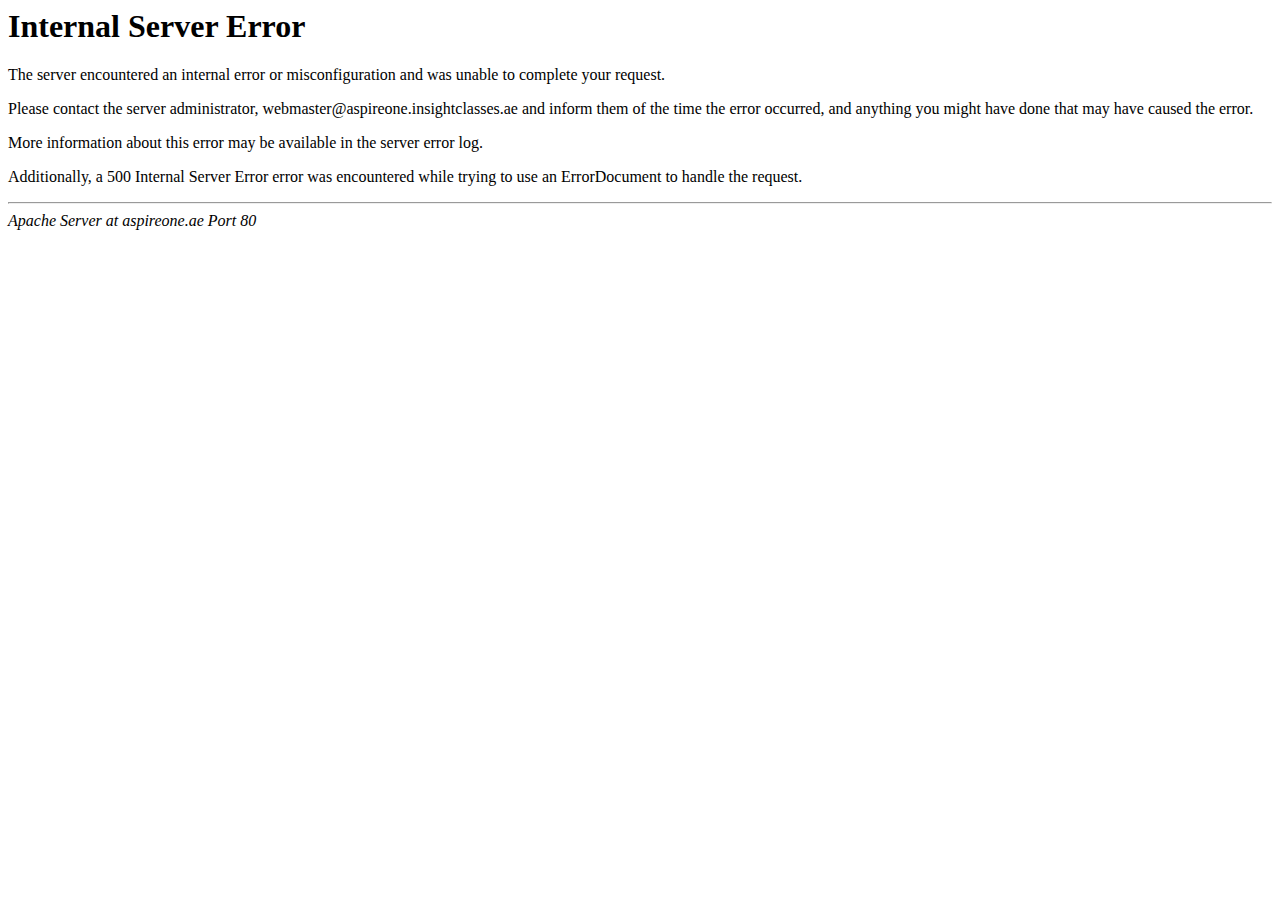
<file: styles/images/grab.html>
<!DOCTYPE HTML PUBLIC "-//IETF//DTD HTML 2.0//EN">
<html><head>
<title>500 Internal Server Error</title>
</head><body>
<h1>Internal Server Error</h1>
<p>The server encountered an internal error or
misconfiguration and was unable to complete
your request.</p>
<p>Please contact the server administrator,
 webmaster@aspireone.insightclasses.ae and inform them of the time the error occurred,
and anything you might have done that may have
caused the error.</p>
<p>More information about this error may be available
in the server error log.</p>
<p>Additionally, a 500 Internal Server Error
error was encountered while trying to use an ErrorDocument to handle the request.</p>
<hr>
<address>Apache Server at aspireone.ae Port 80</address>
</body></html>
</file>
